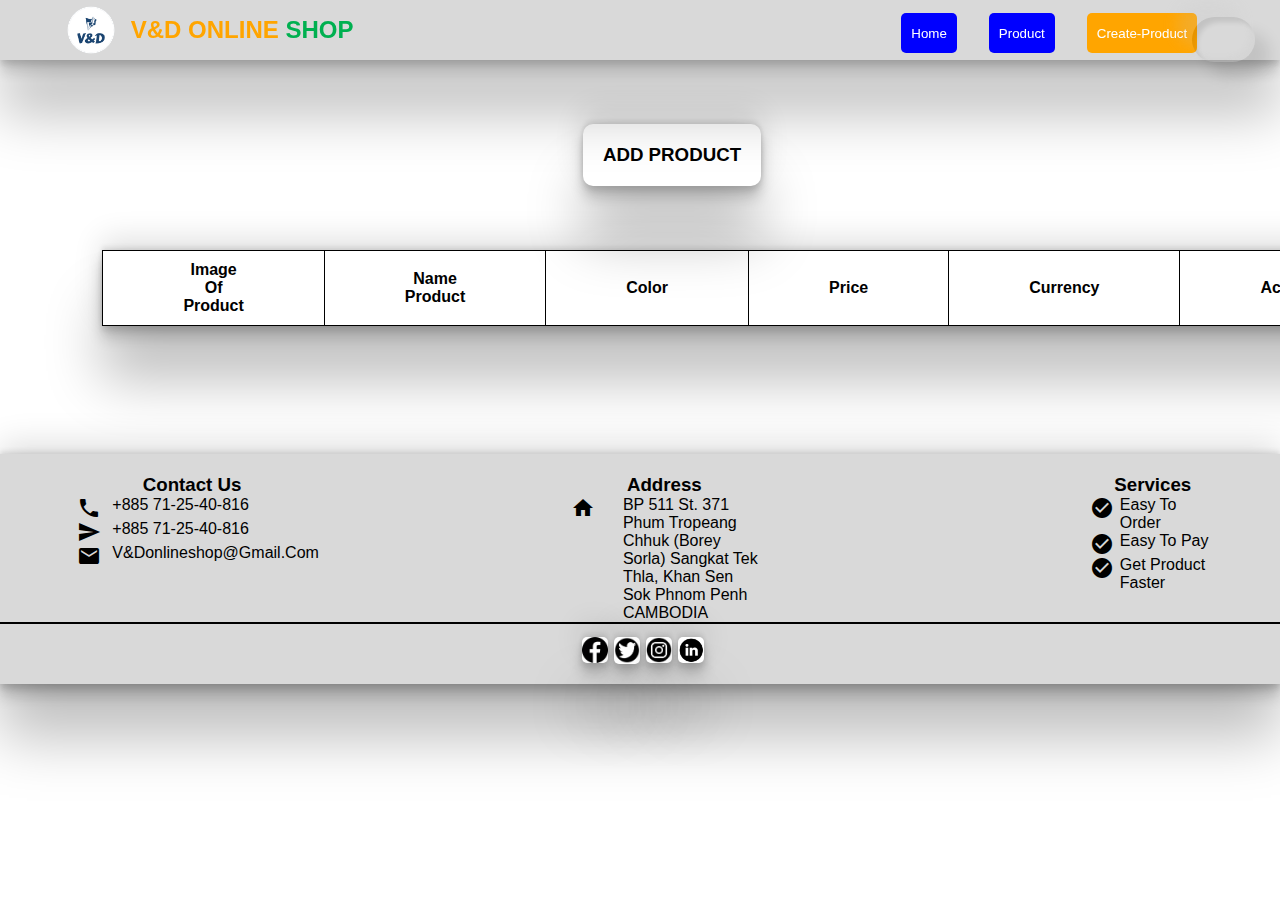
<file: page/create_product.html>
<!DOCTYPE html>
<html lang="en">
    <head>
        <meta charset="UTF-8">
        <meta http-equiv="X-UA-Compatible" content="IE=edge">
        <meta name="viewport" content="width=device-width, initial-scale=1.0">
        <title>V&D Online Shop</title>
        <link rel="icon" type="image/x-icon" href="../img/logo.png">
        <link rel="stylesheet" href="../css/navbar.css">
        <link href="https://fonts.googleapis.com/icon?family=Material+Icons" rel="stylesheet">
        <!-- <link rel="stylesheet" href="https://cdnjs.cloudflare.com/ajax/libs/font-awesome/4.7.0/css/font-awesome.min.css"> -->
    
        <link rel="stylesheet" href="../css/footer.css">
        <link rel="stylesheet" href="../css/create_product.css">
        <link href="https://fonts.googleapis.com/icon?family=Material+Icons" rel="stylesheet">
        <link rel="stylesheet" href="https://cdn.jsdelivr.net/npm/swiper@8/swiper-bundle.min.css" />
        <link rel="stylesheet" href="https://cdnjs.cloudflare.com/ajax/libs/font-awesome/6.2.1/css/all.min.css">
    </head>
<body>
    <nav>
        <div class="nav-left">
            <img src="../img/logo.png" alt="">
            <h2>V&D ONLINE <span>SHOP</span></h2>
        </div>
        <div class="nav-right">
            <button> <a href="../index.html">Home</a></button>
            <button > <a href="product.html" >Product</a></button>
            <button class="active"> <a href="">Create-Product</a></button>
            <!-- <button> <a href="">Card</a></button> -->
            <!-- <button> <a href="">Sign in</a></button> -->
            <i class="material-icons" id="menu">menu</i>
            <div class="mode">
                <div class="light" onclick="changeToLight()"><i class="fa fa-moon-o"></i></div>
                <div class="dark" onclick="changeToDark()"><i class="fa fa-sun-o"></i></div>
            </div>
        </div>
    </nav>
    <div class="id">
        <div id="add_product">
            <h3>ADD PRODUCT</h3>
        </div>
        <div class="diolog" style="display: none;">
            <dialog open>
                <h1>Add Products</h1><br><br>
                <div class="input">
                    <p>image</p>
                    <input type="text" class="img_product" placeholder="Image product" required>
                </div><br>
                <div class="input">
                    <p>Name Product</p>
                    <input type="text" class="product" placeholder="name product" required>
                </div><br>
                <div class="input">
                    <p>Description</p>
                    <input type="text" class="color" placeholder="color product" required>
                </div><br>
                <div class="input">
                    <p>Price</p>
                    <input type="number" class="price" placeholder="price" required>
                </div><br>
                <div >
                    <p>Currency</p>
                    <!-- <input type="text" class="currency" placeholder="Currency"> -->
                    <select name="select" id="select" required class="currency">
                        <option disabled selected>currency</option>
                        <option value="USD">USD</option>
                        <option value="Riel">Riel</option> 
                    </select>
                </div><br>
                <div class="btn">
                    <button id="right">Cancel</button>
                    <button id="create" >Create</button>
                </div>
            </dialog>
        </div>
        <div class="dialog-delete" style="display: none;">
            <dialog open>
                <p>Do you want delete this product?</p>
                <div class="button">
                    <button class="no" onclick=" onClickCancel()">No</button>
                    <button class="yes" onclick="deleteProduct()">Yes</button>
                </div>
            </dialog>
        </div>
        <div class="scrolling-wrapper">
           
        </div>
        <table id="table">
            <thead>
              <tr>
                <th>Image of product</th>
                <th>Name product</th>
                <th>color</th>
                <th>Price</th>
                <th>Currency</th>
                <th>Action</th>
              </tr>
            </thead>
            <tbody class="add_Product">
             
            </tbody>
        </table>
        
        <div class="footer">
            <div class="footer-top">
                <div class="footer-top-left">
                    <h3>Contact us</h3>
                    <div class="logo">
                        <i class="material-icons" id="menu">phone</i>
                        <p>+885 71-25-40-816</p>
                    </div>
                    <div class="logo">
                        <i class="material-icons" id="menu">send</i>
                        <p>+885 71-25-40-816</p>
                    </div>
                    <div class="logo">
                        <i class="material-icons" id="menu">mail</i>
                        <p>V&donlineshop@gmail.com</p>
                    </div>
                </div>
                <div class="footer-top-center">
                    <h3>Address</h3>
                    <div class="logo">
                        <div id="home">
                            <i class="material-icons" id="home">home</i>
                        </div>
                        <p id="p">BP 511 St. 371 Phum Tropeang Chhuk (Borey Sorla)
                            Sangkat Tek Thla, Khan Sen Sok
                            Phnom Penh CAMBODIA
                        </p>
                    </div>
                </div>
                <div class="footer-top-right">
                    <h3>Services</h3>
                    <div class="logo">
                        <i class="material-icons" id="menu">check_circle</i>
                        <p>Easy to order</p>
                    </div>
                    <div class="logo">
                        <i class="material-icons" id="menu">check_circle</i>
                        <p>Easy to pay</p>
                    </div>
                    <div class="logo">
                        <i class="material-icons" id="menu">check_circle</i>
                        <p>Get product faster</p>
                    </div>
                </div>
            </div>
            <div class="footer-bottom">
                <img src="../img/fb.png" alt="">
                <img src="../img/twiter.png" alt="" id="in">
                <img src="../img/ig.png" alt="">
                <img src="../img/in.png" alt="">
            </div>
        </div>
    </div>
</body>
<script src="../js/navbar.js"></script>
<script src="../js/create_product.js"></script>
</html>
</file>
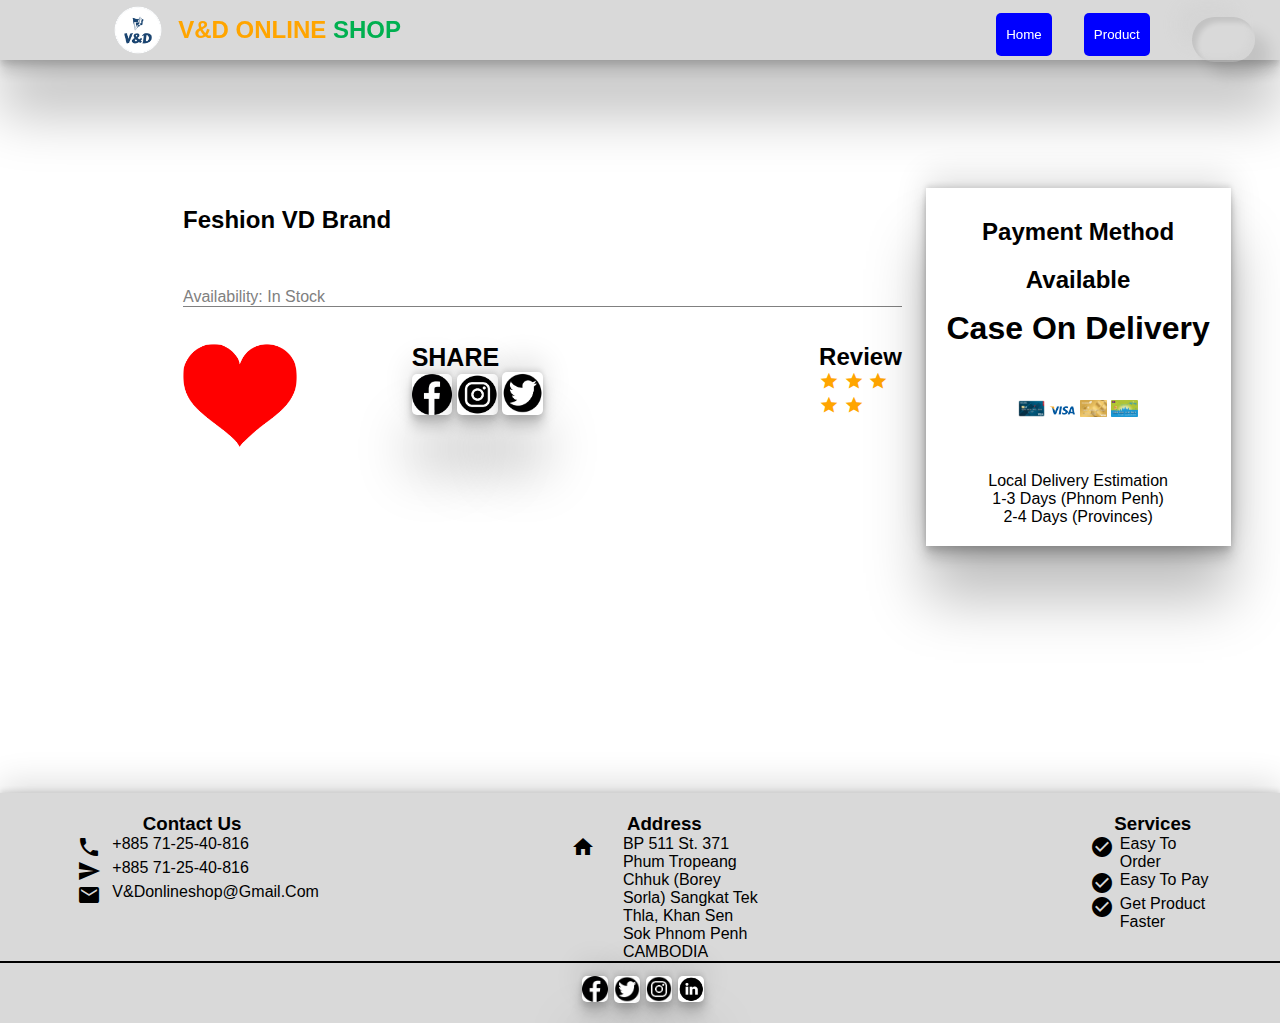
<file: page/detail.html>
<!DOCTYPE html>
<html lang="en">
    <head>
        <meta charset="UTF-8">
        <meta http-equiv="X-UA-Compatible" content="IE=edge">
        <meta name="viewport" content="width=device-width, initial-scale=1.0">
        <title>V&D Online Shop</title>
        <link rel="icon" type="image/x-icon" href="./img/logo.png">
        <link rel="stylesheet" href="../css/navbar.css">
        <link href="https://fonts.googleapis.com/icon?family=Material+Icons" rel="stylesheet">
        <!-- <link rel="stylesheet" href="https://cdnjs.cloudflare.com/ajax/libs/font-awesome/4.7.0/css/font-awesome.min.css"> -->
    
        <link rel="stylesheet" href="../css/footer.css">
        <link rel="stylesheet" href="../css/detail.css">
        <link href="https://fonts.googleapis.com/icon?family=Material+Icons" rel="stylesheet">
        <link rel="stylesheet" href="https://cdn.jsdelivr.net/npm/swiper@8/swiper-bundle.min.css" />
        <link rel="stylesheet" href="https://cdnjs.cloudflare.com/ajax/libs/font-awesome/6.2.1/css/all.min.css">
    </head>
<body>
    <nav>
        <div class="nav-left">
            <img src="../img/logo.png" alt="">
            <h2>V&D ONLINE <span>SHOP</span></h2>
        </div>
        <div class="nav-right">
            <button> <a href="../index.html">Home</a></button>
            <button class="active"> <a href="product.html"  >Product</a></button>
            <!-- <button> <a href="">Create-Product</a></button> -->
            <!-- <button> <a href="">Card</a></button> -->
            <!-- <button> <a href="">Sign in</a></button> -->
            <i class="material-icons" id="menu">menu</i>
            <div class="mode">
                <div class="light" onclick="changeToLight()"><i class="fa fa-moon-o"></i></div>
                <div class="dark" onclick="changeToDark()"><i class="fa fa-sun-o"></i></div>
            </div>
        </div>
    </nav>
    <div class="detail">
        <div class="detail-left">
            <!-- <img src="../img/T-shirt.png" alt=""> -->
        </div>
        <div class="detail-center">
            <div class="name">
                <!-- <h1>T-Shirt</h1><br><br> -->
            </div><br>
            <h2>Feshion VD Brand</h2><br>
            <div class="color">
                <!-- <p>Color</p><br> -->
            </div><br>
            <div class="price"> 
                <!-- <h2>30$</h2> -->
            </div><br>
            <p id="border">Availability: In Stock</p><br><br>
            <div class="share">
                <div class="share-right">
                    <img src="../img/heart.png" alt="">
                </div>
                <div class="share-center">
                    <h2>SHARE</h2>
                    <div class="logo-share">
                        <img src="../img/fb.png" alt="">
                        <img src="../img/ig.png" alt="">
                        <img src="../img/twiter.png" alt="">
                    </div>
                </div>
                <div class="review">
                    <h2 class="color">Review</h2>
                    <div class="icon">
                        <i class="material-icons">star</i>
                        <i class="material-icons">star</i>
                        <i class="material-icons">star</i>
                        <i class="material-icons">star</i>
                        <i class="material-icons">star</i>
                    </div>
                </div>
            </div>
        </div>
        <div class="detail-right">
            <h2>Payment method available</h2>
            <h1>Case on delivery</h1><br><br>
            <div class="pay">
                <img src="../img/aba.png" alt="">
                <img src="../img/visa.png" alt="">
                <img src="../img/ac.png" alt="">
                <img src="../img/wing.png" alt="">
            </div><br><br>
            <p>Local Delivery Estimation</p>
            <p>1-3 days (Phnom Penh)</p>
            <p>2-4 days (Provinces)</p>
        </div>
    </div>

    <div class="footer">
        <div class="footer-top">
            <div class="footer-top-left">
                <h3>Contact us</h3>
                <div class="logo">
                    <i class="material-icons" id="menu">phone</i>
                    <p>+885 71-25-40-816</p>
                </div>
                <div class="logo">
                    <i class="material-icons" id="menu">send</i>
                    <p>+885 71-25-40-816</p>
                </div>
                <div class="logo">
                    <i class="material-icons" id="menu">mail</i>
                    <p>V&donlineshop@gmail.com</p>
                </div>
            </div>
            <div class="footer-top-center">
                <h3>Address</h3>
                <div class="logo">
                    <div id="home">
                        <i class="material-icons" id="home">home</i>
                    </div>
                    <p id="p">BP 511 St. 371 Phum Tropeang Chhuk (Borey Sorla)
                        Sangkat Tek Thla, Khan Sen Sok
                        Phnom Penh CAMBODIA
                    </p>
                </div>
            </div>
            <div class="footer-top-right">
                <h3>Services</h3>
                <div class="logo">
                    <i class="material-icons" id="menu">check_circle</i>
                    <p>Easy to order</p>
                </div>
                <div class="logo">
                    <i class="material-icons" id="menu">check_circle</i>
                    <p>Easy to pay</p>
                </div>
                <div class="logo">
                    <i class="material-icons" id="menu">check_circle</i>
                    <p>Get product faster</p>
                </div>
            </div>
        </div>
        <div class="footer-bottom">
            <img src="../img/fb.png" alt="">
            <img src="../img/twiter.png" alt="" id="in">
            <img src="../img/ig.png" alt="">
            <img src="../img/in.png" alt="">
        </div>
    </div>
</body>
<script src="../js/navbar.js"></script>
<script src="../js/detail.js"></script>
</html>
</file>
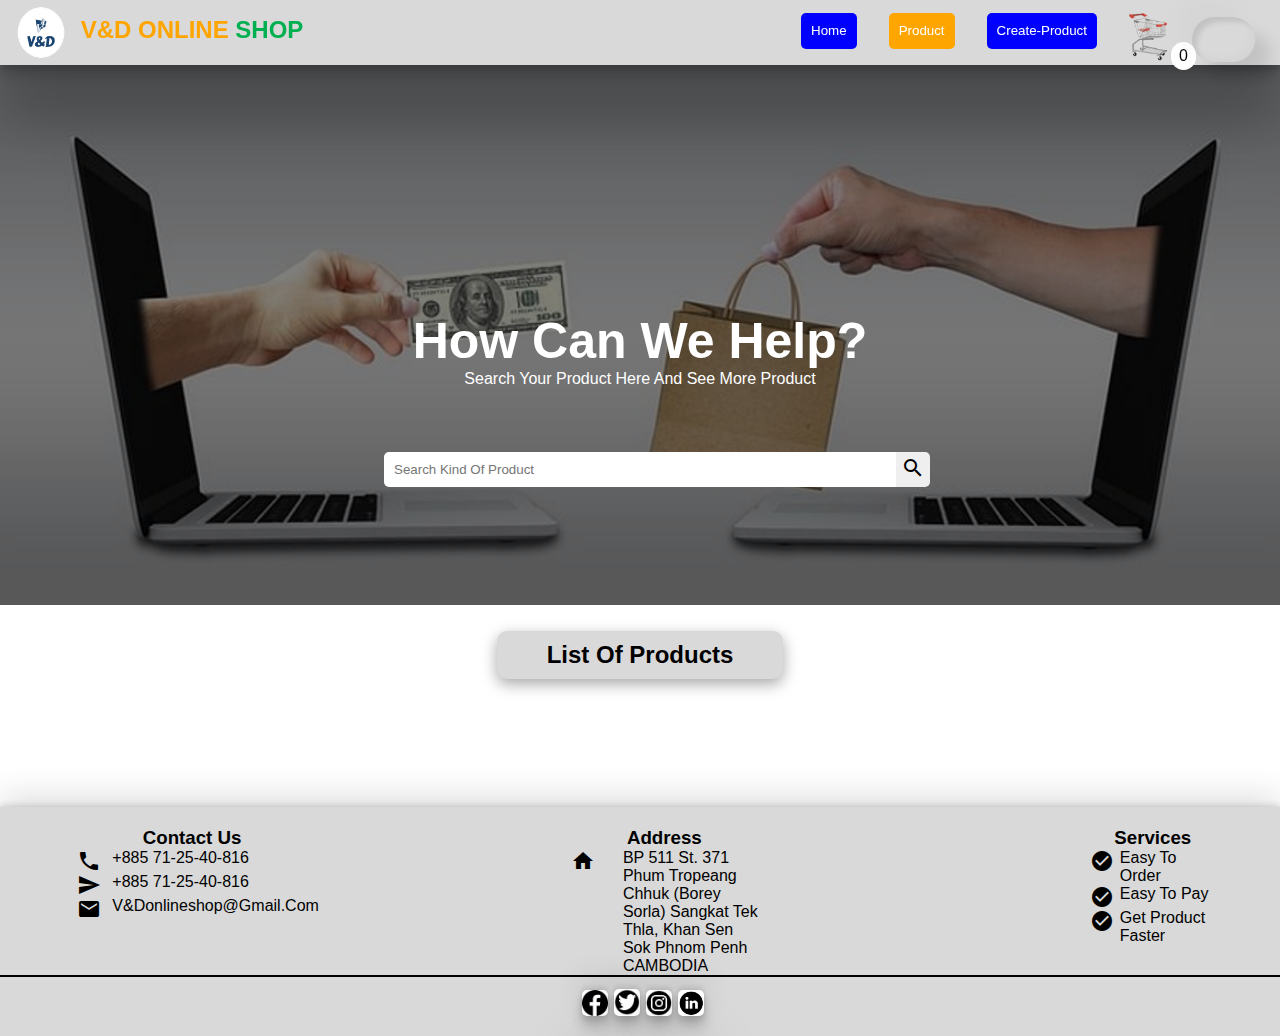
<file: page/product.html>
<!DOCTYPE html>
<html lang="en">

<head>
    <meta charset="UTF-8">
    <meta http-equiv="X-UA-Compatible" content="IE=edge">
    <meta name="viewport" content="width=device-width, initial-scale=1.0">
    <title>V&D Online Shop</title>
    <link rel="icon" type="image/x-icon" href="./img/logo.png">
    <link rel="stylesheet" href="../css/navbar.css">
    <link href="https://fonts.googleapis.com/icon?family=Material+Icons" rel="stylesheet">
    <!-- <link rel="stylesheet" href="https://cdnjs.cloudflare.com/ajax/libs/font-awesome/4.7.0/css/font-awesome.min.css"> -->

    <link rel="stylesheet" href="../css/footer.css">
    <link rel="stylesheet" href="../css/product.css">
    <link href="https://fonts.googleapis.com/icon?family=Material+Icons" rel="stylesheet">
    <link rel="stylesheet" href="https://cdn.jsdelivr.net/npm/swiper@8/swiper-bundle.min.css" />
    <link rel="stylesheet" href="https://cdnjs.cloudflare.com/ajax/libs/font-awesome/6.2.1/css/all.min.css">
</head>

<body>
    <nav>
        <div class="nav-left">
            <img src="../img/logo.png" alt="">
            <h2>V&D ONLINE <span>SHOP</span></h2>
        </div>
        <div class="nav-right">
            <button> <a href="../index.html">Home</a></button>
            <button class="active"> <a href="#"  >Product</a></button>
            <button> <a href="create_product.html">Create-Product</a></button>
            <!-- <button> <a href="">Card</a></button> -->
            <!-- <button> <a href="">Sign in</a></button> -->
            <div class="shoping">
                <img class="cartIcon" src="../img/71NCLkvMuCL._AC_SL1500_-removebg-preview.png" alt="">
                <span id="span">0</span>
            </div>
            <i class="material-icons" id="menu">menu</i>
     
            <div class="mode">
                <div class="light" onclick="changeToLight()"><i class="fa fa-moon-o"></i></div>
                <div class="dark" onclick="changeToDark()"><i class="fa fa-sun-o"></i></div>
            </div>
        </div>
    </nav>
    <div class="cart" style="display: none;">
        <i class="material-icons" id="close">close</i>
        <h1>Your cart</h1><br><br>
        <div id="display_cart">
            <div class="display_cart">
                <!-- <img src="../img/T-shirt.png" alt="">
                <div class="text">
                    <h3>name product</h3>
                    <h3>price</h3>
                    <button>0</button><br>
                </div> -->
                <!-- <div id="loop">
                    <img src="../img/delete.png" class="trash" alt="" onclick="delete_cart()">
                </div><br> -->
            </div>
        </div>
        <p id="total">Total: <span class="total">0$</span></p><br><br>
        <button id="btn">Buy now</button>
    </div>
    <div class="header">
        <h1>How can we help?</h1>
        <p>Search your product here and see more product</p>
        <div class="input">
            <input type="text" class="search" placeholder="Search kind of product">
            <button> <i class="material-icons" id="menu">search</i></button>
        </div>
    </div>
    <div class="title">
        <h2 id="title">List of products</h2>
    </div>
    <div class="scrolling">
       
    </div>


    <div class="footer">
        <div class="footer-top">
            <div class="footer-top-left">
                <h3>Contact us</h3>
                <div class="logo">
                    <i class="material-icons" id="menu">phone</i>
                    <p>+885 71-25-40-816</p>
                </div>
                <div class="logo">
                    <i class="material-icons" id="menu">send</i>
                    <p>+885 71-25-40-816</p>
                </div>
                <div class="logo">
                    <i class="material-icons" id="menu">mail</i>
                    <p>V&donlineshop@gmail.com</p>
                </div>
            </div>
            <div class="footer-top-center">
                <h3>Address</h3>
                <div class="logo">
                    <div id="home">
                        <i class="material-icons" id="home">home</i>
                    </div>
                    <p id="p">BP 511 St. 371 Phum Tropeang Chhuk (Borey Sorla)
                        Sangkat Tek Thla, Khan Sen Sok
                        Phnom Penh CAMBODIA
                    </p>
                </div>
            </div>
            <div class="footer-top-right">
                <h3>Services</h3>
                <div class="logo">
                    <i class="material-icons" id="menu">check_circle</i>
                    <p>Easy to order</p>
                </div>
                <div class="logo">
                    <i class="material-icons" id="menu">check_circle</i>
                    <p>Easy to pay</p>
                </div>
                <div class="logo">
                    <i class="material-icons" id="menu">check_circle</i>
                    <p>Get product faster</p>
                </div>
            </div>
        </div>
        <div class="footer-bottom">
            <img src="../img/fb.png" alt="">
            <img src="../img/twiter.png" alt="" id="in">
            <img src="../img/ig.png" alt="">
            <img src="../img/in.png" alt="">
        </div>
    </div>
    <script src="https://cdn.jsdelivr.net/npm/swiper@8/swiper-bundle.min.js"></script>
</body>
<script src="../js/product.js"></script>
<script src="../js/navbar.js"></script>
</html>
</file>
<file: css/navbar.css>
:root{
    --gray:#D9D9D9;
    --orange:orange;
    --blue: blue;
    --green:#00B050;
}
*{
    font-family: sans-serif;
    margin: 0;
    padding: 0;
    box-sizing: border-box;
    outline: none;
    border: none;
    text-decoration: none;
    transition: -2s linear;
    text-transform: capitalize;

}
html{
    font-size: 100%;
    overflow-x: hidden ;
    scroll-behavior: smooth;
    scroll-padding-top: 8rem;
}
nav{
    display: flex;
    justify-content: space-evenly;
    background-color: var(--gray);
    position: sticky;
    top: 0;
    box-shadow: rgba(0, 0, 0, 0.25) 0px 54px 55px, rgba(0, 0, 0, 0.12) 0px -12px 30px, rgba(0, 0, 0, 0.12) 0px 4px 6px, rgba(0, 0, 0, 0.17) 0px 12px 13px, rgba(0, 0, 0, 0.09) 0px -3px 5px;
}
.nav-left{
    display: flex;
    left: 10%;
}
.nav-left img{
    width: 10%;
}
.nav-left h2{
    margin-top: 2%;
    color: var(--orange);
}
.nav-left h2 span{
    color: var(--green);
}
.nav-right{
    display: flex;
    margin-top: 1%;
}
.mode {
    display: flex;
    right: 5px;
    top: 30px;
    width: 7vh;
    height: 5vh;
    margin-right: 20px;
    border-radius: 50px;
    align-items: center;
    position: fixed;
    z-index: 1;
    margin-top: -1%;
    box-shadow: -15px -15px 15px rgba(200, 200, 200, 0.2),
        15px 15px 15px rgba(0, 0, 0, 0.1),
        inset -5px -5px 5px rgba(200, 200, 200, 0.2),
        inset 5px 5px 5px rgba(0, 0, 0, 0.1);
}

.mode div {
    width: 5vh;
    height: 5vh;
    cursor: pointer;
    border-radius: 50%;
    position: relative;
    display: flex;
    justify-content: center;
    align-items: center;
    /* box-shadow: inset 0 8px 60px rgba(0, 0, 0, 0.1),
    inset 0 8px 8px rgba(0, 0, 0, 0.1),
    inset 0 -4px 4px rgba(0, 0, 0, 0.1); */
    padding: 0%;
    font-size: 24px;
    transition: .6s ease-in-out;
}

.fa-moon-o,.fa-sun-o{
    color: #fff;
    font-size: 25px;
    position: absolute;
    left: 15px;
    top: 4px;
}
.nav-right a{
    justify-content: space-evenly;
    text-align: center;
    color: white; 
}
.nav-right button{
    margin-bottom: 2%;
    background-color: var(--blue);
    margin-right: 2rem;
    border: none;
    padding: 10px;
    border-radius: 5px;
    color: white;
}
.nav-right #menu{
    display: none;
}
</file>
<file: css/footer.css>
:root{
    --gray:#D9D9D9;
}
/* body{
    height: 100vh;
} */
.footer {
    margin-top: 10%;
    background-color: var(--gray);
    display: flex;
    justify-content:space-evenly;
    flex-direction: column;
    padding: 20px 0 20px 0;
    box-shadow: rgba(0, 0, 0, 0.25) 0px 54px 55px, rgba(0, 0, 0, 0.12) 0px -12px 30px, rgba(0, 0, 0, 0.12) 0px 4px 6px, rgba(0, 0, 0, 0.17) 0px 12px 13px, rgba(0, 0, 0, 0.09) 0px -3px 5px;
}
.footer img{
    width: 5%;
    
}
.footer h3{
    text-align: center;
}
.footer p{
    margin-left: 5%;
}
.footer-top {
    display: flex;
    justify-content: space-around;
    border-bottom: 2px solid black;
}
.footer-top-left{
    margin-left: 6%;
}
.footer-top-center{
    margin-left: 10%;
}
.footer-top-center p{
    margin-right: 50%;
}
.footer-top-center h3
{
    margin-left: -30%;
}
#home{
    margin-left: 20%;
}
.footer-top-right{
    margin-right: 5%;
}
/* .footer-top-center img{
    margin-left: 110%;
    margin-top: 10%;
} */
/* .footer-top img,
.footer-top p {
    margin-top: 2%;
} */
.footer-top .logo{
    display: flex;
}
#p{
    margin-right: 50%;
}
/* .footer-top-right img{
    width: 7%;
} */
.footer-bottom{
    display: flex;
    flex-direction: row;
    justify-content:center;
    align-items: center;
    margin-top: 1%;
}
.footer-bottom img{
    width: 2%;
    background-color: #fff;
    margin-left: 0.5%;
    border-radius: 5px;
    box-shadow: rgba(0, 0, 0, 0.25) 0px 54px 55px, rgba(0, 0, 0, 0.12) 0px -12px 30px, rgba(0, 0, 0, 0.12) 0px 4px 6px, rgba(0, 0, 0, 0.17) 0px 12px 13px, rgba(0, 0, 0, 0.09) 0px -3px 5px;
}
</file>
<file: css/create_product.css>
.nav-right .active{
    background-color: orange;
}
.delete img:hover{
    background-color: orange;
}

.diolog dialog{
    margin-left: 30%;
    margin-top: 5%;
    width: 40%;
    padding: 40px;
    border-radius: 10px;
    
    box-shadow: rgba(0, 0, 0, 0.25) 0px 54px 55px, rgba(0, 0, 0, 0.12) 0px -12px 30px, rgba(0, 0, 0, 0.12) 0px 4px 6px, rgba(0, 0, 0, 0.17) 0px 12px 13px, rgba(0, 0, 0, 0.09) 0px -3px 5px;
}
.diolog h1{
    border-bottom: 1px solid black;
    /* margin-left: 100%; */
    text-align: center;
}
.diolog{
    position: fixed;
    top: 0;
    left: 0;
    height: 100vh;
    width: 100%;
    background-color: rgba(0, 0, 0, 0.75);
    z-index: 10;
}
dialog input{
    width: 100%;
}
.diolog input{
    box-shadow: rgba(0, 0, 0, 0.25) 0px 54px 55px, rgba(0, 0, 0, 0.12) 0px -12px 30px, rgba(0, 0, 0, 0.12) 0px 4px 6px, rgba(0, 0, 0, 0.17) 0px 12px 13px, rgba(0, 0, 0, 0.09) 0px -3px 5px;
    padding: 10px;
    /* width: 100%; */
}
.diolog .btn{
    display: flex;
    align-self: flex-end;
    margin-bottom: 5%;
    margin-top: 2%;
    margin-right: 2%;
    
}
.diolog .btn button{
    padding: 10px;
    border-radius: 10px;
    background-color: orange;

}
.diolog .btn #right{
    margin-right: 10%;
}
select{
    width: 100%;
    padding: 10px;
}






/* #=======================NEw style */
.scrolling-wrapper{
    display: flex;
    flex-direction: column;
    justify-content: center;
    align-items: center;
    margin-bottom: 5%;
}
.card {
    display: flex;
    justify-content: space-evenly;
    background-color: rgb(125, 68, 68);
    margin-top: 2%;
    width: 80%;
    border-radius: 10px;
}
.card img{
    width: 10%;
}
.img img{
    width: 2%;
}
.delete img{
    width: 5%;
}


#add_product{
    display: flex;
    justify-content: center;
    align-items: center;
    margin-top: 5%;
    cursor: pointer;
    /* background-color: #fff; */
}
#add_product h3{
    margin-left: 5%;
    background-color: #fff;
    box-shadow: rgba(0, 0, 0, 0.25) 0px 54px 55px, rgba(0, 0, 0, 0.12) 0px -12px 30px, rgba(0, 0, 0, 0.12) 0px 4px 6px, rgba(0, 0, 0, 0.17) 0px 12px 13px, rgba(0, 0, 0, 0.09) 0px -3px 5px;
    padding: 20px;
    border-radius: 10px;
}



/* table {========== */
table{
    word-wrap: break-word;
    border-collapse:collapse ;
    margin-left: 8%;
    margin-right: 15%;
    margin-bottom: 5%;
    /* width: 50%; */
    background-color: #fff;
    box-shadow: rgba(0, 0, 0, 0.25) 0px 54px 55px, rgba(0, 0, 0, 0.12) 0px -12px 30px, rgba(0, 0, 0, 0.12) 0px 4px 6px, rgba(0, 0, 0, 0.17) 0px 12px 13px, rgba(0, 0, 0, 0.09) 0px -3px 5px;
}
    

tr{
    width: 50%;
}
th,td{
    border: 1px solid black;
    padding: 10px 80px 10px 80px;
    /* border: none; */
    
}
.image img{
    width: 70%;
}
.action{
    display: flex;
    justify-content: space-between;
    align-items: center;
    /* border: none; */
    padding-bottom: 12.5%;
    /* margin-left: 100%; */
}
.action img{
    border-bottom: 1 solid black;
    width: 80%;
    padding: 10px;
    border-radius: 10px;
    /* background-color: #fff; */
    box-shadow: rgba(0, 0, 0, 0.35) 0px 5px 15px;
    margin-top: 15%;
    margin-right: 30%;
}
.action img:hover{
    cursor: pointer;
    background-color: orange;
}
/* .star_icon{

    display: flex;
    flex-direction: row;
} */
.star_icon i{
    font-size: 11px;
}

/* // ========dialog delete======== */
.dialog-delete{
    position: fixed;
    top: 0;
    left: 0;
    height: 100vh;
    width: 100%;
    background-color: rgba(0, 0, 0, 0.75);
    z-index: 10;

}
.dialog-delete dialog{
    margin-left: 40%;
    padding: 10px;
    line-height: 3rem;
    margin-top: 20%;
    display: flex;
    flex-direction: column;
    justify-content: center;
    align-items: center;
    width: 30%;
    border-radius: 10px;

}
.dialog-delete .button button{
    padding: 5px 15px 5px 15px;
    border-radius: 5px;
    cursor: pointer;
}
.dialog-delete .button .no:hover{
    background-color: rgb(15, 136, 216);
    color: white;
}
.dialog-delete .button .yes:hover{
    background-color: red;
    color: white;
}
</file>
<file: css/detail.css>
.detail{
    display: flex;
    margin-top: 10%;
    justify-content: space-evenly;
    margin-left: 5%;
    margin-right: 2%;
}
.share-center .logo-share img{
    width: 10%;
    box-shadow: rgba(0, 0, 0, 0.25) 0px 54px 55px, rgba(0, 0, 0, 0.12) 0px -12px 30px, rgba(0, 0, 0, 0.12) 0px 4px 6px, rgba(0, 0, 0, 0.17) 0px 12px 13px, rgba(0, 0, 0, 0.09) 0px -3px 5px;
    border-radius: 5px;
    background-color: #fff;
}
/* img{
    width: 10%;
} */
.share{
    display: flex;
}
.detail-left img{
    width: 400px;
    margin-top: -10%;
}
.price{
    color: red;
}
.share img{
    width: 10%;
}
.pay img{
    width: 10%;
}
.detail-center{
    margin-left: 10%;
}
.detail-center p{
    color: gray;
}
#border{
    border-bottom: 1px solid gray;
}
.detail-right{
    width: 80%;
    margin-left: 2%;
    text-align: center;
    margin-right: 2%;
    padding: 20px;
    margin-bottom: 10%;
    box-shadow: rgba(0, 0, 0, 0.25) 0px 54px 55px, rgba(0, 0, 0, 0.12) 0px -12px 30px, rgba(0, 0, 0, 0.12) 0px 4px 6px, rgba(0, 0, 0, 0.17) 0px 12px 13px, rgba(0, 0, 0, 0.09) 0px -3px 5px;
    
}
.share-right img{
    width: 50%;
}
.share-center h2{
    font-size: 25px;
}
.detail-right h1,
.detail-right h2,
.detail-right .pay{
    line-height: 3rem;
}
.detail-right button{
    margin-top: 5%;
    padding: 10px;
    border-radius: 10px;
    background-color: orange;
}
.icon i{
    font-size: 20px;
    color: orange;
}
span{
    color: red;
}
</file>
<file: css/product.css>
nav .nav-right img{
    width: 8%;
    cursor: pointer;
}
nav .nav-right{
    margin-right: -25%;
}

nav .nav-right .shoping span{
    background-color: #fff;
    padding: 5px 8px 6px 8px;
    border-radius: 80px;
    margin-top: -50px;
    
    
}

.nav-right .active{
    background-color: orange;
}
.header{
    height: 60vh;
    display: flex;
    flex-direction: column;
    justify-content: center;
    align-items: center;
    background-image: url(../img/homepage.png);
    background-size: cover;
    color: white;
}
.header h1{
    font-size: 50px;
    margin-top: 10%;
}
.input{
    margin-top: 5%;
    width: 100%;
    display: flex;
}
.input #menu {
    padding-left: 5px;
    padding-right: 5px;
}
.input button{
    border-top-right-radius: 5px;
    border-bottom-right-radius: 5px;

}
input{
    display: flex;
    justify-content: center;
    align-items: center;
    margin-left: 30%;
    padding: 10px;
    color: gray;
    width: 40%;
    border-top-left-radius: 5px;
    border-bottom-left-radius: 5px;
}
/* .scrolling-wrapper,
.scrolling
{
    overflow-x: scroll;
    overflow-y: hidden;
    white-space: nowrap;
    margin-left: 5%;
    margin-right: 5%;
  
} */
.scrolling{
    display: flex;
    flex-wrap: wrap;
    margin-left: 10%;
}
.title{
    display: flex;
    justify-content: center;
    align-items: center;
    margin-top: 2%;
    /* margin-bottom: 5%; */
}
.title h2{
    /* text-align: center; */
    background-color: #D9D9D9;
    padding: 10px 50px 10px 50px;
    border-radius: 10px;
    box-shadow: rgba(0, 0, 0, 0.35) 0px 5px 15px;
}

.card1{
    margin: 2%;
    width: 20%;
    border-radius: 10px;
    background-color: #fff;
    box-shadow: rgba(0, 0, 0, 0.35) 0px 5px 15px;
    /* height: 70vh; */
}
.card1 .img{
    /* width: 100%; */
    display: flex;
    flex-direction: row-reverse;
    margin-left: 10%;
    margin-top: 10%;
    
}
.card1 .img img{

    border-radius: 5px;
    /* padding: px; */
    box-shadow: rgba(0, 0, 0, 0.35) 0px 5px 15px;

}
.card1:hover{
    box-shadow: rgba(3, 102, 214, 0.3) 0px 0px 0px 3px;
}
.card1 h3{
    margin-top: 20%;
}
.card1 h3,
.card1 p,
.card1 .icon{
    text-align: center;
    
}
.card1 p{
    color: rgb(25, 222, 25);
}
.card1 i,
.card i{
    color: gold;
}
.card1 #img{
    margin-top: 10%;
}
.card1 img{
    width: 50%;
    margin-top: 10%;
    margin-left: 25%;
}

.card1 .img img{
    width: 10%;
}



.main{
    margin-top: 5%;
    margin-bottom: 5%;
    display: flex;
    background-color: #D9D9D9;
    height: 50vh;
    box-shadow: rgba(50, 50, 93, 0.25) 0px 50px 100px -20px, rgba(0, 0, 0, 0.3) 0px 30px 60px -30px, rgba(10, 37, 64, 0.35) 0px -2px 6px 0px inset;
}
.main-left img{
    margin-top: -51%;
}
.main-center{
    margin-top: 5%;
}
.main-center h1{
    text-align: center;
}
.main-center p{
    text-align: center;
    margin-top: 5%;
}
.main-right{

    margin-right: 10%;
}
.main-right img{
    width: 300px;
    margin-top: -15%;
}

#card img{
    margin-top: -10%;
}
#scrolling-wrapper{
    margin-bottom: 10%;
}
.card:hover{
    cursor: pointer;
}
.card img{
    /* width: 50%; */
    margin-left: 20%;
}
.card.active{
    right: 0;
}
.card .img{
    display: flex;
    flex-direction: column;
    margin-top: -85%;
    /* margin-left: -45%; */
}
#view img{
    margin: 1%;
    /* margin-left: 90%; */
    width: 15%;
}
#view img{
    margin-left: 190px;
}
#view img:hover{
    background-color: orange;
    cursor: pointer;
}
.card .img img{
    width: 12%;
    box-shadow: rgba(0, 0, 0, 0.25) 0px 54px 55px, rgba(0, 0, 0, 0.12) 0px -12px 30px, rgba(0, 0, 0, 0.12) 0px 4px 6px, rgba(0, 0, 0, 0.17) 0px 12px 13px, rgba(0, 0, 0, 0.09) 0px -3px 5px;
    border-radius: 5px;
    margin-top: 3%;
    padding: 10PX;
}

/* style cart============= */
.cart{
    /* width: 100%; */
    position: fixed;
    width: 25%;
    margin-left: 75%;
    margin-right: 1%;
    align-items: flex-end;
    background-color: #D9D9D9;
    box-shadow: rgba(0, 0, 0, 0.25) 0px 54px 55px, rgba(0, 0, 0, 0.12) 0px -12px 30px, rgba(0, 0, 0, 0.12) 0px 4px 6px, rgba(0, 0, 0, 0.17) 0px 12px 13px, rgba(0, 0, 0, 0.09) 0px -3px 5px;
    height: 100vh;
    padding: 10px;
    top: 0;
    transition: 0.3s;
    Overflow-x:scroll;
}
.cart #close{
    text-align: end;
    margin-left: 93%;
    background-color: #fff;
    border-radius: 5px;
    /* margin-top: -60%; */
}
.cart #close:hover{
    background-color: red;
    color: white;
    cursor: pointer;
}
.cart h1{
    margin-top: 10%;
    text-align: center;
    font-family: sans-serif;
}
.cart p{
    border-top:1px solid black;
    text-align: end;
}
.cart img{
 width: 60px;
 height: 60px;
}
.display_cart{
    display: flex;
    /* flex-direction: column; */
    justify-content: space-evenly;
    /* border-top: 1px solid black; */
    border-bottom: 1px solid black;
    
}
#display_cart{
    display: flex;
    flex-direction: column;
}
.display_cart h3{
    font-size: 15px;
}
.display_cart .text{
    margin-left: 10%;
}
.text button{
    padding: 5px 15px 5px 15px;
    font-size: 10px;
    color: red;
    
}
.display_cart #loop img{
    width: 27px;
    height: 27px;
    margin-top: -40%;
    margin-left: 60%;
    margin-top: 50%;
    cursor: pointer;
    background-color: #fff;
    border-radius: 10px;
    padding: 5px;
}
.display_cart #loop img:hover{
    background-color: red;
}
.cart #btn {
    margin-left: 40%;
    text-align: center;
    padding: 10px 20px 10px 20px;
    background-color: orange;
    cursor: pointer;
    border-radius: 10px;
    color: white;
}
.cart #btn:hover{
    background-color: rgb(13, 161, 230);
    color: white;
}
.total{
    color: red;
}
#total{
    background-color: #fff;
    padding: 10px;
    width: 40%;
    margin-left: 60%;
    text-align: start;
}
</file>
